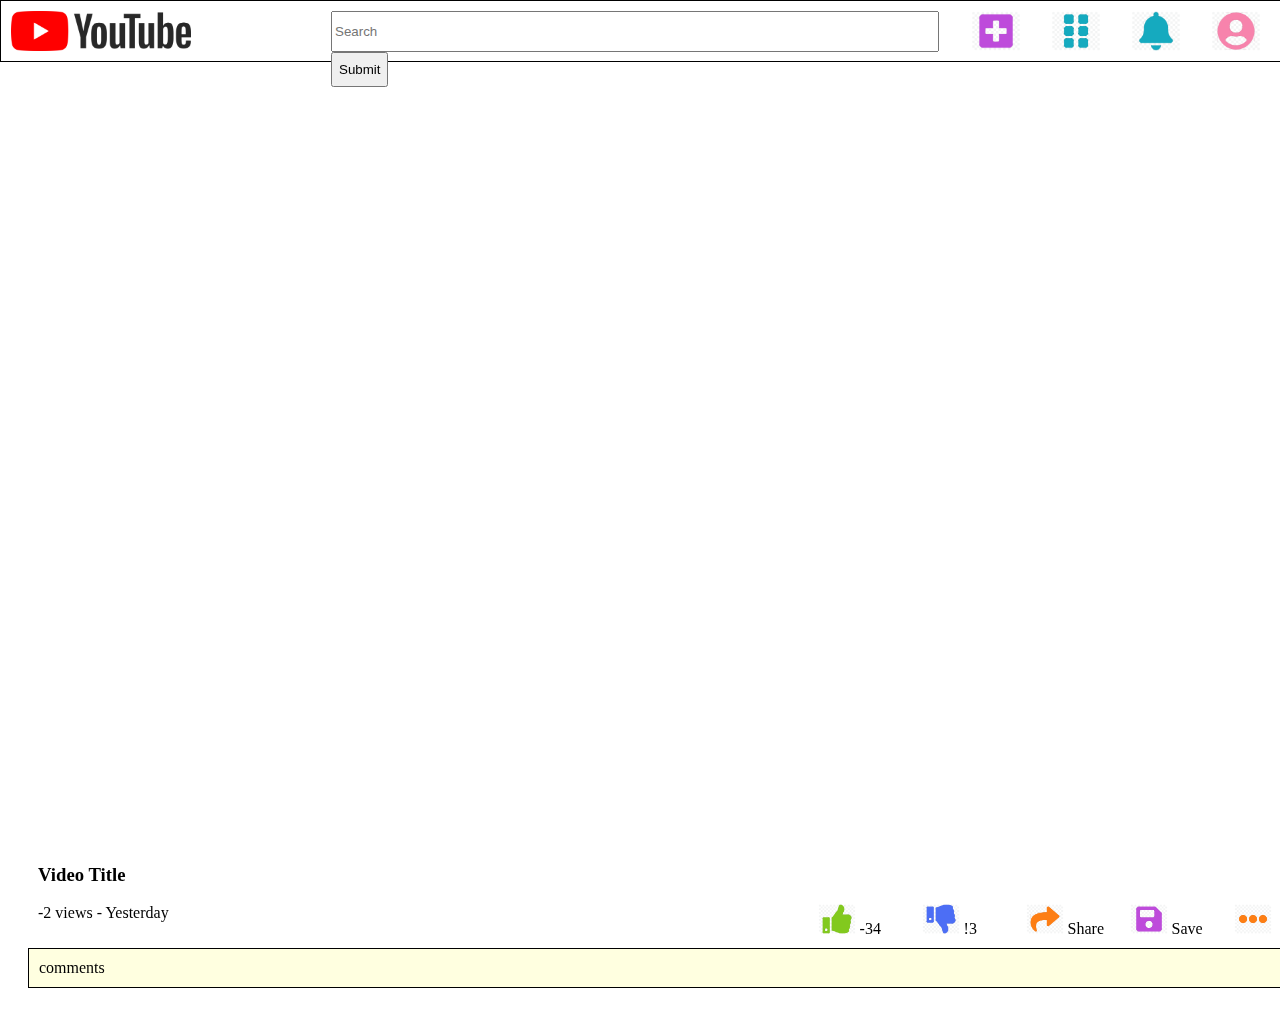
<file: youtube/index.html>
<!DOCTYPE html>
<link rel="stylesheet" type="text/css" href="./style/index.css">
<html>
<head>
	<meta charset="utf-8">
	<meta name="viewport" content="width=device-width, initial-scale=1">
	<title>UTube Video</title>
</head>
<body>
	<div class="top-bar">
		<div class="logo-div">
			<div class="logo">
				<img src="./style/youtube-logo-1-3.png" id="logo-image" alt="Italian Trulli">
			</div>
			<div class="logo-separator"></div>
		</div>
		<div class="search-bar">
			<form action="/">
				<input type="text" id="search-box" name="search-box" placeholder="Search">
				<input type="submit" id="submit-search" name="submit-search" value="Submit">
			</form> 
		</div>
		<div class="tools">
			<div class="t1">
				<img src="./style/upload.png" id="upload-icon">
			</div>
			<div class="t1">
				<img src="./style/apps.png" id="dots-icon">
			</div>
			<div class="t1">
				<img src="./style/notifications.png" id="notification-icon">
			</div>
			<div class="t1">
				<img src="style/user.png" id="user-icon">
			</div>
		</div>
	</div>
	<div class="full-body">
		<div class="video-comments">
			<div class="video">
				<iframe width="1300" height="731" src="https://www.youtube.com/embed/lJIrF4YjHfQ" title="YouTube video player" frameborder="0" allow="accelerometer; autoplay; clipboard-write; encrypted-media; gyroscope; picture-in-picture" allowfullscreen></iframe>
			</div>
			<div class="video-details">
				<div class="upper-details">
					<h3>Video Title</h3>
					<div class="views-likes">
						<div class="views">-2 views - Yesterday</div>
						<div class="likes">
							<div class="like-logo">
								<img src="./style/like.png" class="logos">
								-34
							</div>
							<div class="like-logo">
								<img src="./style/dislike.png" class="logos">
								!3
							</div>
							<div class="like-logo">
								<img src="./style/share.png" class="logos">
								Share
							</div>
							<div class="like-logo">
								<img src="./style/save.png" class="logos">
								Save
							</div>
							<div class="like-logo">
								<img src="./style/dots.png" class="logos">
							</div>
						</div>
					</div>
				</div>
			</div>
			<div class="comments">comments</div>
		</div>
		<div class="suggested">
			<div class="sugg">
				<img src="./style/1.webp" class="img-sug" id="img-1">
			</div>
			<div class="sugg">
				<img src="./style/2.webp" class="img-sug" id="img-2">
			</div>
			<div class="sugg">
				<img src="./style/3.webp" class="img-sug" id="img-3">
			</div>
			<div class="sugg">
				<img src="./style/4.webp" class="img-sug" id="img-4">
			</div>
			<div class="sugg">
				<img src="./style/5.webp" class="img-sug" id="img-5">
			</div>
		</div>
	</div>
</body>
</html>
</file>
<file: youtube/style/index.css>
.top-bar{
    border: 1px black solid;
    padding: 10px;
    width: 100% ;
    height: 40px;
    display: flex;

    position: fixed;
    top: 0;
    left: 0;

    
    background-color: white;
}

.logo-div{
    /*background-color: lightsteelblue;*/
    flex: 1;

    display: flex;
}

.logo{
    /*background-color: lightcoral;*/
    flex: 1;
}

.logo-separator{
    /*background-color: lemonchiffon;*/
    flex: 1;
}

.search-bar{
    /*background-color: limegreen;*/
    flex: 2;
}

.t1{
    flex: 1;
}


#upload-icon{
    height: 40px;
}
#dots-icon{
    height: 40px;
}
#notification-icon{
    height: 40px;
}
#user-icon{
    height: 40px;
}

.tools{
    /* background-color: lightpink; */
    flex: 1;

    display: flex;
}

#logo-image{
    height: 40px;
}

#search-box{
    height: 35px;
    width: 600px;
}

#submit-search{
    height: 35px;
}

.full-body{
    /* border: 1px black solid; */
    padding: 10px;
    margin-top: 60px;

    /* background-color: deepskyblue; */
    display: flex;
}
.video-comments{
    padding: 10px;

    flex: 3;

    /* border: 1px black solid; */
    /* background-color: darkkhaki; */
}

.img-sug{
    height: 180px;
    width: 320px;
}

.video{
    
    padding: 10px;

    /* border: 1px black solid; */
    /* background-color: grey; */
}
.video-details{
    /* border: 1px black solid; */
    padding: 10px;

    /* background-color: lightskyblue; */
}

.views-likes{
    display: flex;
}
.views{
    flex: 3;
}
.likes{
    flex: 2;
    /* background-color: antiquewhite; */
    display: flex;
}

.like-logo{
    flex: 1;
}

.logos{
    height: 30px;
}

.comments{
    border: 1px black solid;
    padding: 10px;

    background-color: lightyellow;
}
.suggested{
    border: 1px black solid;
    padding: 10px;

    flex: 1;

    background-color: lightsalmon;
}
</file>
